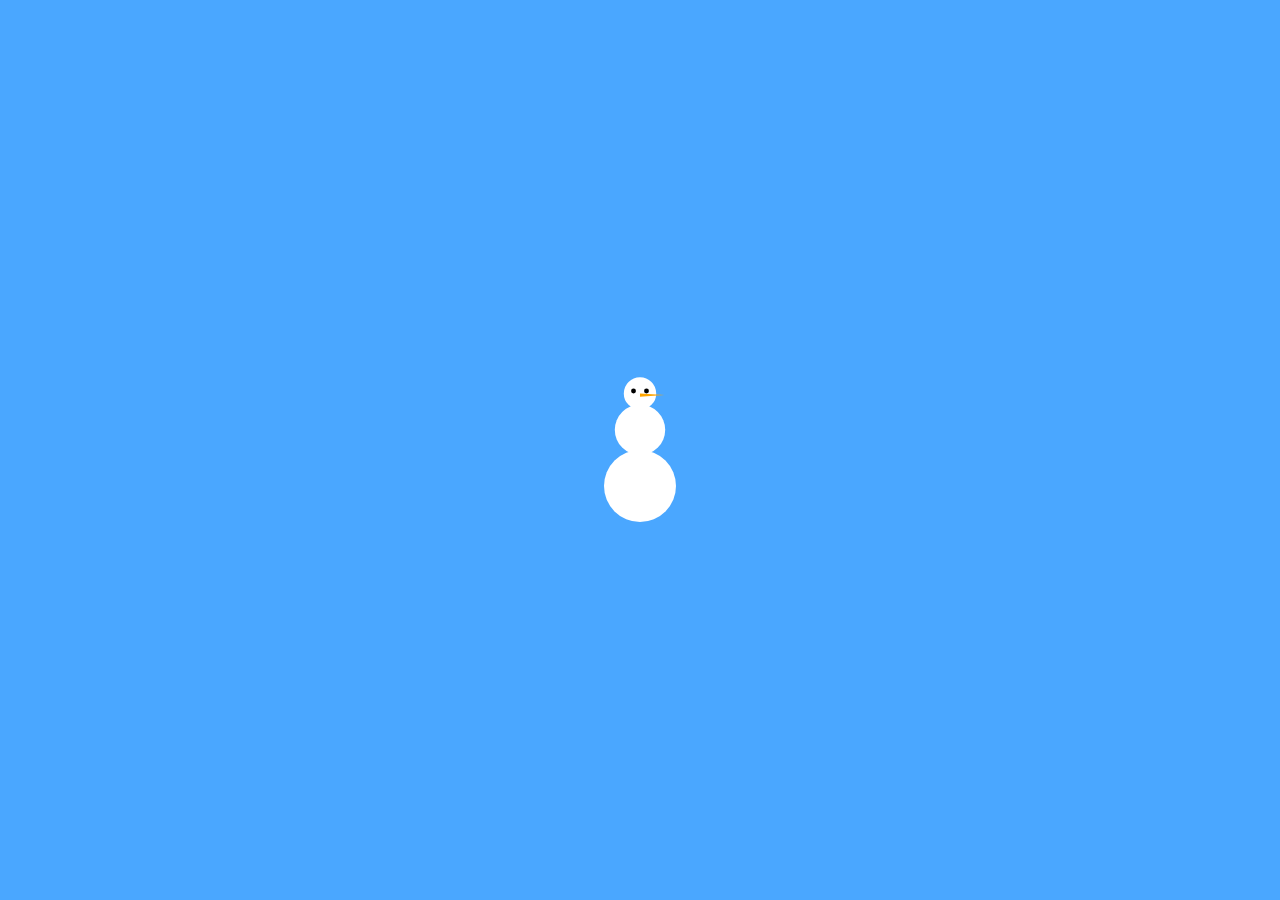
<file: Abgabe 1/index.html>
<!doctype html>
<html lang="de">
<head>
  <meta charset="utf-8" />
  <meta name="viewport" content="width=device-width, initial-scale=1" />
  <script src="Abgabe1.js" defer></script>
  <title>Schneemann Canvas</title>  

  <!-- Verknüpft die externe CSS-Datei -->
  <link rel="stylesheet" href="Abgabe1.css" />
</head>
<body>

  <!-- Canvas, auf dem der Schneemann gezeichnet wird -->
  <canvas id="scene"></canvas>

  
</body>
</html>
</file>
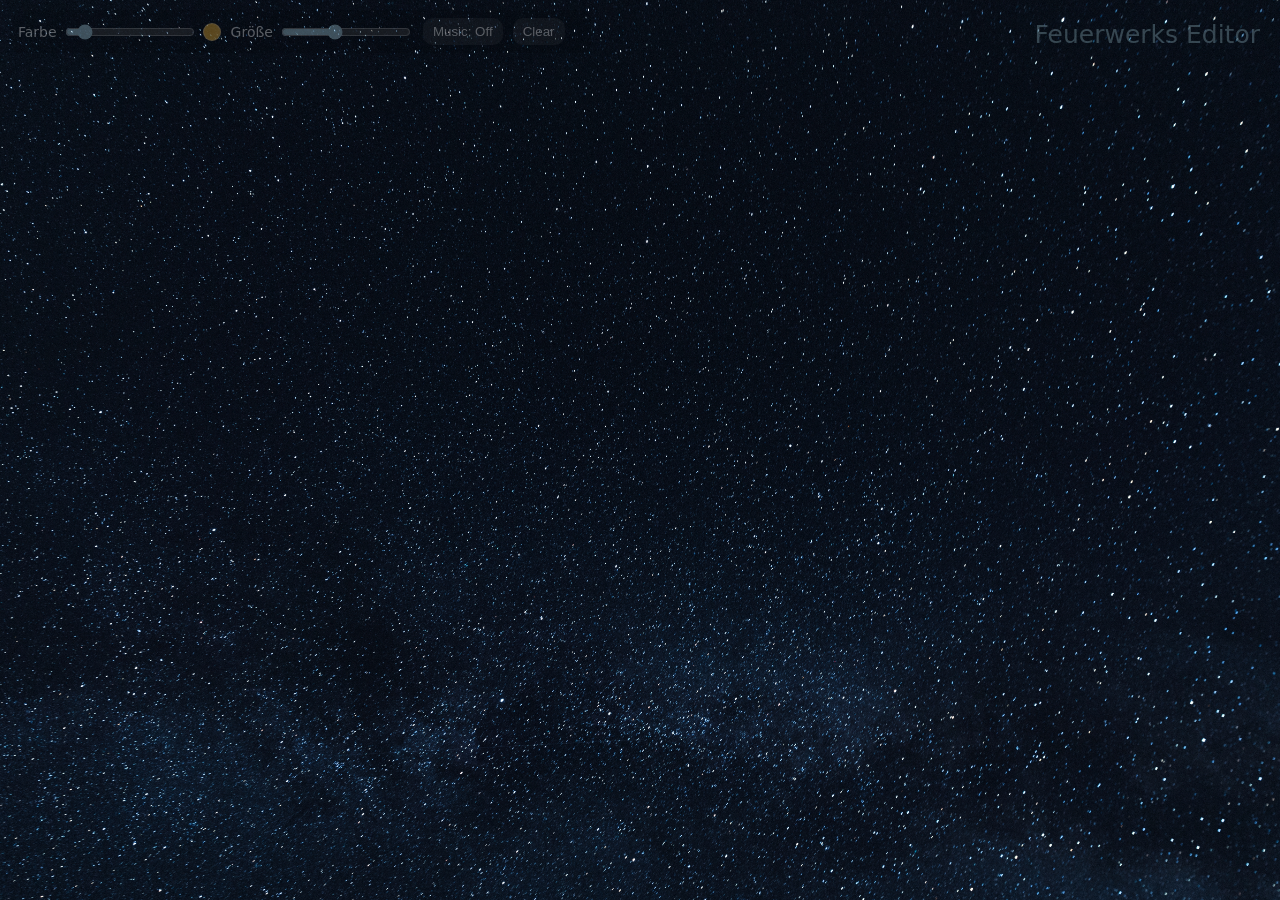
<file: Endabgabe/index.html>
<!doctype html> 
<html lang="de"> 
<head>
  <meta charset="utf-8"> 
  <meta name="viewport" content="width=device-width,initial-scale=1"> 
  <title>Fireworks</title> 
  <link rel="stylesheet" href="style.css"> 
  <script type="module" src="script.js" defer></script> 
</head>

<body>
  <h1>Feuerwerks Editor</h1> 

  <div id="ui"> 
    <label>Farbe
      <input id="h" type="range" min="0" max="360" value="40"> <!-- Slider für Farbton (Hue) -->
      <span id="sw"></span> <!-- Farb-Vorschau -->
    </label>

    <label>Größe
      <input id="s" type="range" min="1" max="6" value="3"> <!-- Slider für Größe der Partikel -->
    </label>

    <button id="m" type="button">Music: Off</button> <!-- Schaltet Web Audio ein/aus -->
    <button id="clr" type="button">Clear</button> <!-- Löscht alle Feuerwerke -->

    <span id="info"></span> <!-- Zeigt Client-ID und Anzahl verbundener Nutzer -->
  </div>

  <canvas id="c"></canvas> 
</body>
</html>
</file>
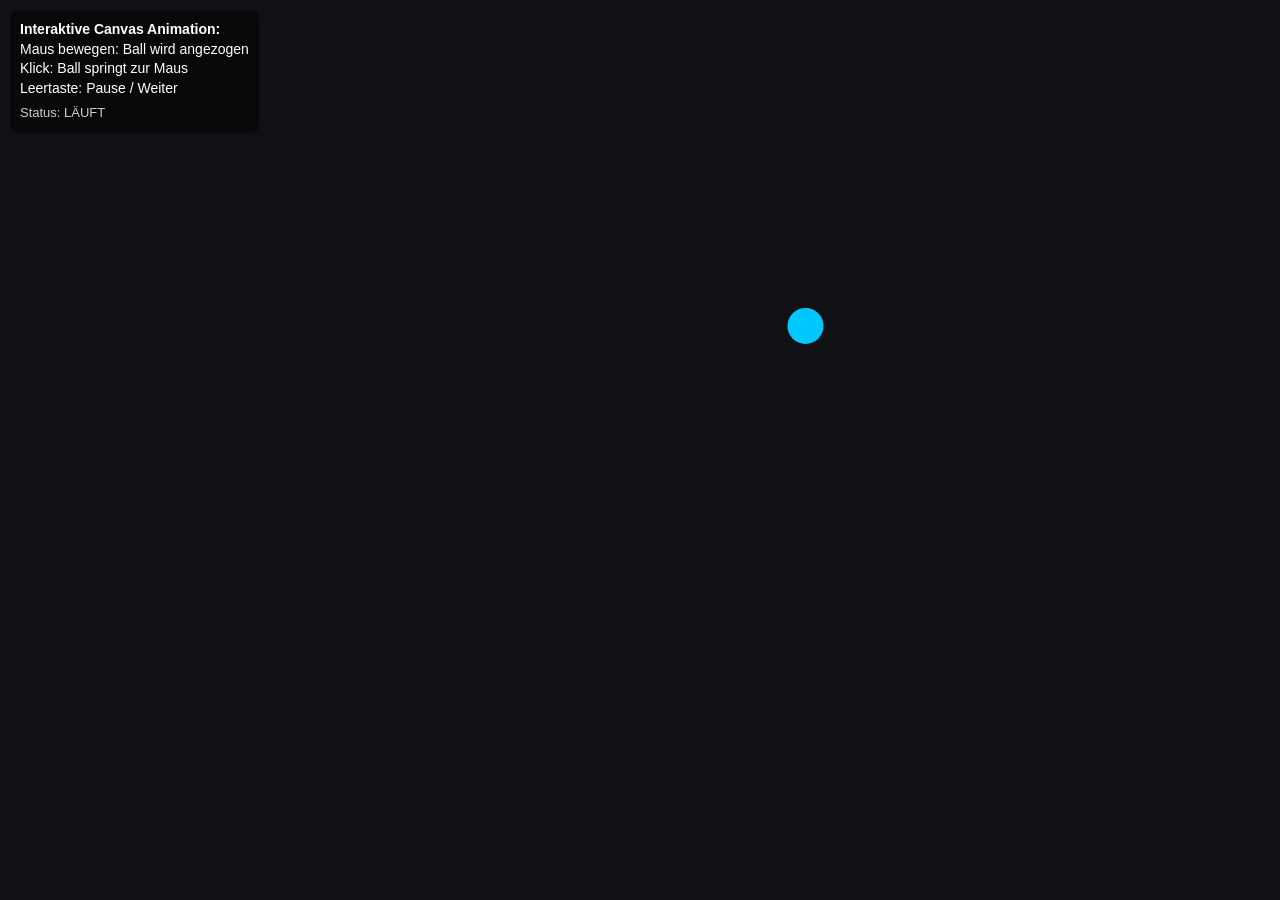
<file: Abgabe 2/Abgabe2.html>
<!DOCTYPE html>
<html lang="de">
<head>
  <meta charset="UTF-8">
  <meta name="viewport" content="width=device-width, initial-scale=1.0">
  <title>Canvas Interaktive Animation</title>

  <!-- CSS einbinden -->
  <link rel="stylesheet" href="Abgabe2.css">
</head>
<body>

  <!-- Canvas -->
  <canvas id="canvas"></canvas>

  <!-- Anleitung -->
  <div class="hud">
    <b>Interaktive Canvas Animation:</b><br>
    Maus bewegen: Ball wird angezogen<br>
    Klick: Ball springt zur Maus<br>
    Leertaste: Pause / Weiter
    <div id="status"></div>
  </div>

  <!-- JavaScript einbinden -->
  <script src="Abgabe2.js"></script>
</body>
</html>
</file>
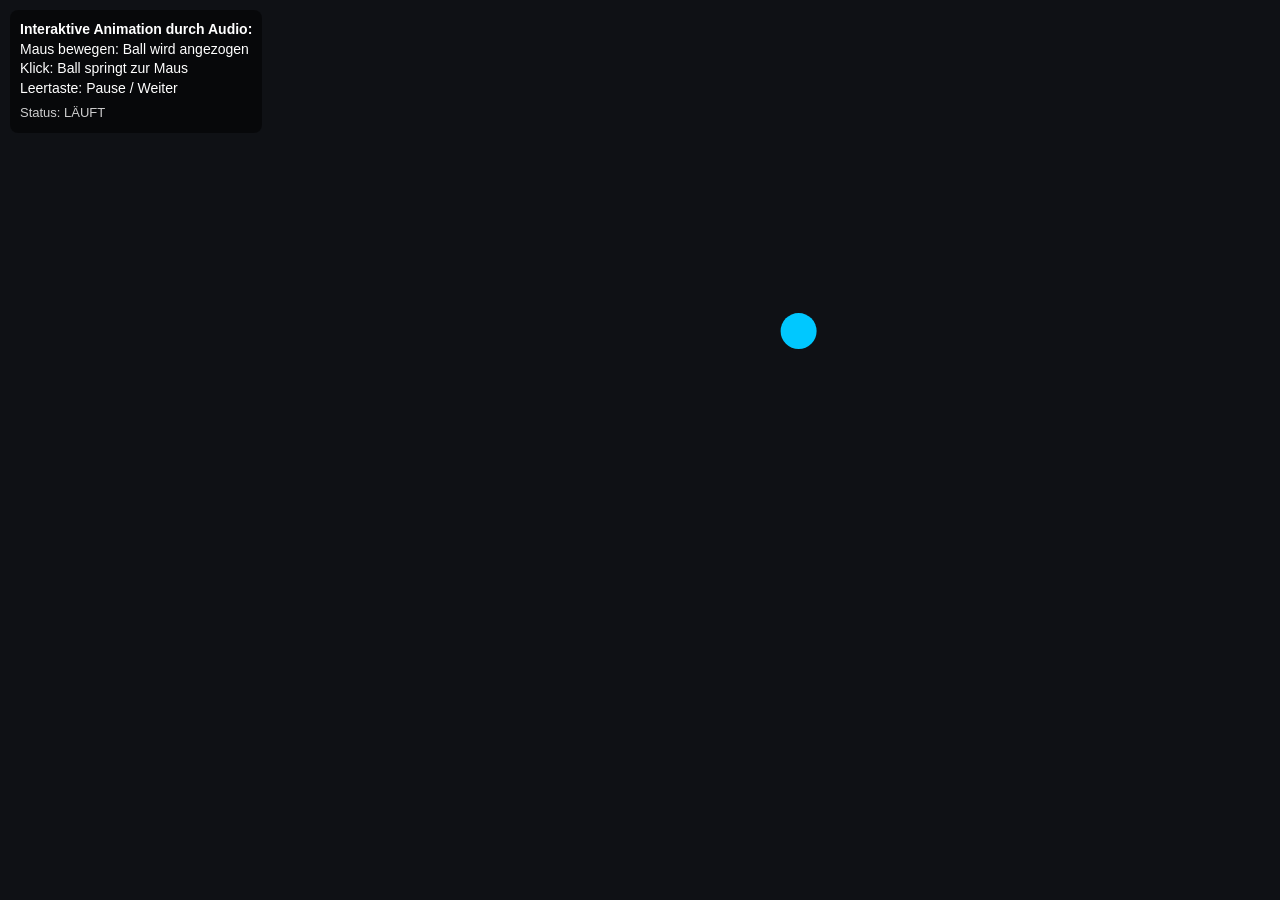
<file: Abgabe 3/Abgabe3.html>
<!DOCTYPE html>
<html lang="de">
<head>
  <meta charset="UTF-8">
  <meta name="viewport" content="width=device-width, initial-scale=1.0">
  <title>Canvas Interaktive Animation</title>

  <link rel="stylesheet" href="Abgabe3.css">
</head>
<body>

  <canvas id="canvas"></canvas>

  <div class="hud">
    <b>Interaktive Animation durch Audio:</b><br>
    Maus bewegen: Ball wird angezogen<br>
    Klick: Ball springt zur Maus<br>
    Leertaste: Pause / Weiter
    <div id="status"></div>
  </div>

  <script src="Abgabe3.js"></script>
</body>
</html>
</file>
<file: Abgabe 1/Abgabe1.css>
/* Gesamter Hintergrund */
body {
    background-color: #4aa7ff; /* Hellblauer Winterhintergrund */
    margin: 0;
    height: 100vh; /* Fensterhöhe ausnutzen */
    display: flex;
    justify-content: center; /* Inhalt horizontal zentrieren */
    align-items: center; /* Inhalt vertikal zentrieren */
  }
  
  /* Container für den Schneemann */
  .snowman {
    position: relative; /* Damit die Kugeln und Augen sich relativ dazu ausrichten */
    width: 200px;
    height: 300px;
  }
  
  /* Unterste Schneekugel */
  .bottom {
    width: 160px;
    height: 160px;
    background: white; /* Weiße Schneekugel */
    border-radius: 50%; /* Macht sie rund */
    position: absolute;
    bottom: 0; /* Ganz unten platzieren */
    left: 50%;
    transform: translateX(-50%);
  }
  
  /* Mittlere Kugel */
  .middle {
    width: 120px;
    height: 120px;
    background: white;
    border-radius: 50%;
    position: absolute;
    bottom: 110px; /* Über der unteren Kugel */
    left: 50%;
    transform: translateX(-50%);
  }
  
  /* Kopf-Kugel */
  .top {
    width: 80px;
    height: 80px;
    background: white;
    border-radius: 50%;
    position: absolute;
    bottom: 200px; /* Über der mittleren Kugel */
    left: 50%;
    transform: translateX(-50%);
  }
  
  /* Beide Augen */
  .eye {
    width: 12px;
    height: 12px;
    background: black; /* Schwarze Kreise */
    border-radius: 50%;
    position: absolute;
    bottom: 240px; /* Höhe auf dem Kopf */
  }
  
  /* Linkes Auge */
  .eye.left {
    left: 45%; /* Leicht links vom Zentrum */
  }
  
  /* Rechtes Auge */
  .eye.right {
    left: 55%; /* Leicht rechts vom Zentrum */
  }
</file>
<file: Endabgabe/style.css>
html,body{ 
  margin:0; /* Entfernt Standardabstände des Browsers */
  height:100%; /* HTML und Body füllen das Fenster */
  background: url("Nachthimmel.jpg") center / cover no-repeat fixed; /* Hintergrundbild */
  color:#fff; /* Standard-Textfarbe weiß */
  font:14px system-ui; /* Systemschrift für saubere UI */
  overscroll-behavior:none; /* Verhindert Gummiband-Scroll auf Mobile */
  touch-action:none; /* Deaktiviert Browser-Gesten für Canvas */
}

body.disconnected{ /* Zustand bei Verbindungsfehler */
  opacity:0.333; /* Seite wird ausgegraut */
}

h1{ /* Haupttitel */
  position:fixed; /* Titel bleibt immer sichtbar */
  top:20px; /* Abstand von oben */
  right:20px; /* Position rechts */
  margin:0; /* Außenabstand */
  font-size:25px; /* Schriftgröße */
  font-weight:500; /* Schriftstärke */
  opacity:.85; /* transparenz */
  color:lightblue; /* Hellblaue Schrift */
  pointer-events:none; /* Blockiert keine Touch-Interaktionen */
}

#ui{ /* Container für die Benutzeroberfläche */
  position:fixed; /* UI bleibt immer sichtbar */
  top:10px; /* Abstand von oben */
  left:10px; /* Abstand von links */
  display:flex; /* Flexbox-Layout */
  gap:10px; /* Abstand zwischen Elementen */
  align-items:center; /* Vertikale Ausrichtung */
  padding:8px; /* Innenabstand */
  background:rgba(0,0,0,.35); /* Transparenter Hintergrund */
  border-radius:10px; /* Abgerundete Ecken */
  flex-wrap:wrap; /* Umbruch auf kleinen Displays */
  max-width:calc(100vw - 20px); /* Verhindert Überlaufen */
}

label{ /* Label für Inputs */
  display:flex; /* Flexbox für Text + Slider */
  gap:6px; /* Abstand zwischen Inhalt */
  align-items:center; /* Saubere Ausrichtung von Text und Slider */
}

input[type="range"]{ /* Slider */
  width:130px; /* Feste Breite */
  accent-color:lightblue; /* Einheitliche Slider-Farbe */
}

#sw{ /* Status-Anzeige (z.B. Verbindung) */
  width:16px; /* Breite */
  height:16px; /* Höhe */
  border-radius:50%; /* Kreisform */
  border:1px solid rgba(255,255,255,.4); /* Heller Rand */
}

button{ /* Alle Buttons */
  border:0; /* Kein Standardrahmen */
  padding:6px 10px; /* Innenabstand */
  border-radius:10px; /* Abgerundete Ecken */
  background:rgba(255,255,255,.12); /* Halbtransparenter Hintergrund */
  color:#fff; /* Textfarbe weiß */
  cursor:pointer; /* Mauszeiger als Hand */
}

button:active{ /* Beim Klicken */
  transform:translateY(1px); /* Kleines Klick-Feedback */
}

#info{ /* Infotext */
  opacity:.85; /* Leicht transparent */
  font-size:12px; /* Kleine Schrift */
  margin-left:8px; /* Abstand nach links */
  user-select:none; /* Text nicht auswählbar */
}

canvas{ /* Zeichenfläche */
  width:100vw; /* Volle Bildschirmbreite */
  height:100vh; /* Volle Bildschirmhöhe */
  display:block; /* Entfernt Inline-Abstände */
}
</file>
<file: Abgabe 2/Abgabe2.css>
/* Grundlayout */
html, body {
  margin: 0;
  padding: 0;
  height: 100%;
  background: #0f1115;
  color: #ffffff;
  font-family: Arial, Helvetica, sans-serif;
  overflow: hidden;
}

/* Canvas nimmt den ganzen Bildschirm ein */
canvas {
  display: block;
  width: 100vw;
  height: 100vh;
}

/* Infobox */
.hud {
  position: fixed;
  top: 10px;
  left: 10px;
  background: rgba(0, 0, 0, 0.5);
  border-radius: 8px;
  padding: 10px;
  font-size: 14px;
  line-height: 1.4;
}

#status {
  margin-top: 6px;
  font-size: 13px;
  opacity: 0.8;
}
</file>
<file: Abgabe 3/Abgabe3.css>
html, body {
  margin: 0;
  height: 100%;
  background: #0f1115;
  color: #ffffff;
  font-family: Arial, Helvetica, sans-serif;
  overflow: hidden;
}

canvas {
  display: block;
  width: 100vw;
  height: 100vh;
}

.hud {
  position: fixed;
  top: 10px;
  left: 10px;
  background: rgba(0, 0, 0, 0.5);
  border-radius: 8px;
  padding: 10px;
  font-size: 14px;
  line-height: 1.4;
  user-select: none;
}

#status {
  margin-top: 6px;
  font-size: 13px;
  opacity: 0.8;
}

.audio-btn {
  position: fixed;
  right: 10px;
  top: 10px;
  padding: 10px 12px;
  border-radius: 10px;
  border: 1px solid rgba(255,255,255,0.2);
  background: rgba(0,0,0,0.55);
  color: white;
  cursor: pointer;
}
</file>
